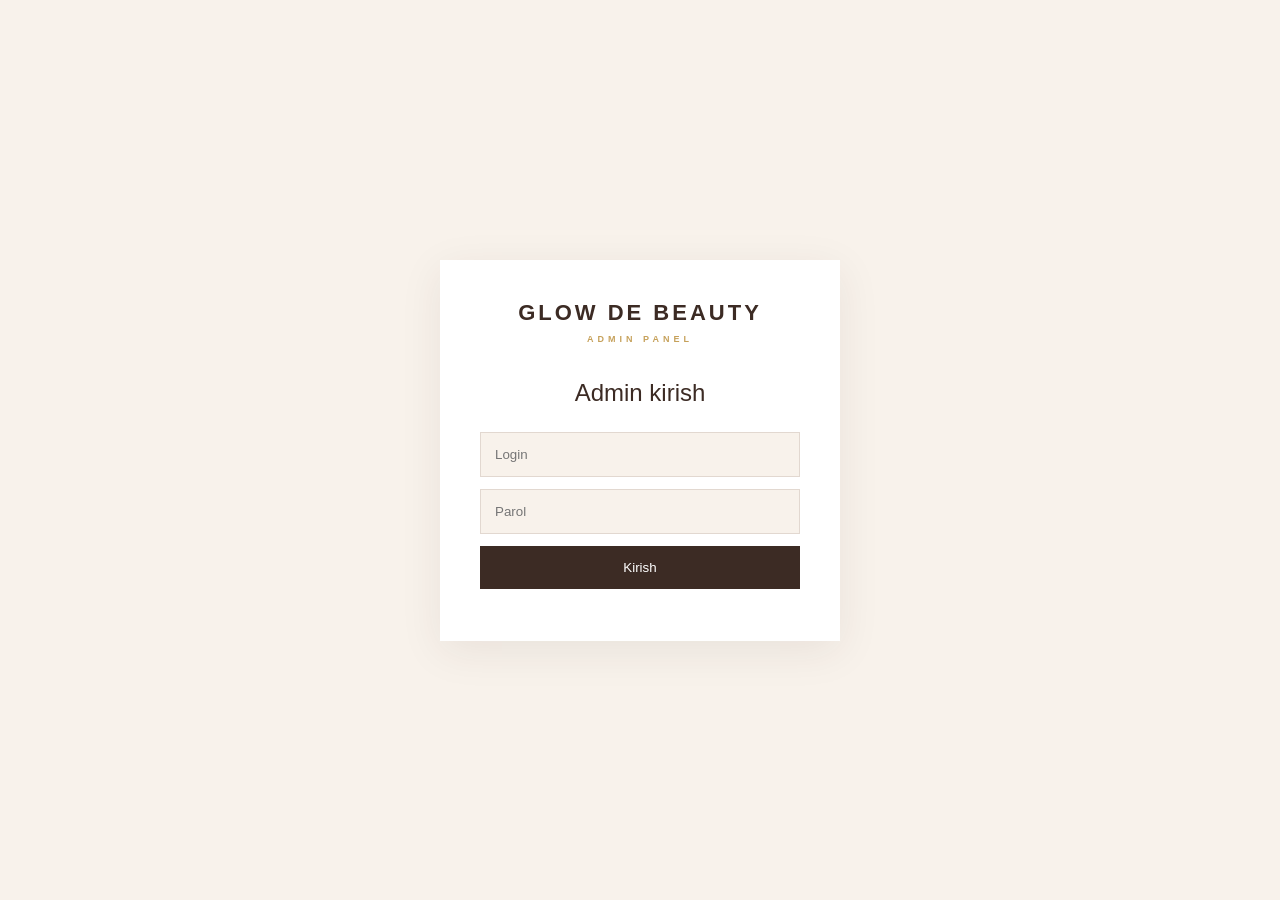
<file: admin.html>
<!DOCTYPE html>
<html lang="uz">
<head>
    <meta charset="UTF-8">
    <meta name="viewport" content="width=device-width, initial-scale=1.0">

    <title>Glow de Beauty — Admin</title>

    <link rel="stylesheet" href="admin.css">
</head>

<body>

    <!-- LOGIN -->

    <div class="login-screen" id="loginScreen">

        <div class="login-box">

            <div class="admin-logo">
                GLOW DE BEAUTY
                <span>ADMIN PANEL</span>
            </div>

            <h2>Admin kirish</h2>

            <input
                type="text"
                id="adminUsername"
                placeholder="Login"
            >

            <input
                type="password"
                id="adminPassword"
                placeholder="Parol"
            >

            <button id="loginBtn">
                Kirish
            </button>

            <p id="loginError"></p>

        </div>

    </div>


    <!-- ADMIN PANEL -->

    <div class="admin-layout" id="adminPanel">

        <!-- SIDEBAR -->

        <aside class="sidebar">

            <div class="sidebar-logo">
                GLOW DE BEAUTY
                <small>ADMIN</small>
            </div>

            <nav>

                <button class="admin-nav active"
                        data-page="dashboard">
                    Dashboard
                </button>

                <button class="admin-nav"
                        data-page="products">
                    Mahsulotlar
                </button>

                <button class="admin-nav"
                        data-page="orders">
                    Buyurtmalar
                </button>

                <button class="admin-nav"
                        data-page="customers">
                    Mijozlar
                </button>

                <button class="admin-nav"
                        data-page="settings">
                    Sozlamalar
                </button>

            </nav>

            <button id="logoutBtn" class="logout-btn">
                Chiqish
            </button>

        </aside>


        <!-- MAIN -->

        <main class="admin-main">

            <header class="admin-header">

                <div>
                    <span>GLOW DE BEAUTY</span>
                    <h1 id="pageTitle">
                        Dashboard
                    </h1>
                </div>

                <div class="admin-status">
                    Admin
                </div>

            </header>


            <!-- DASHBOARD -->

            <section
                class="admin-page active"
                id="dashboard"
            >

                <div class="stats-grid">

                    <div class="stat-card">
                        <span>Mahsulotlar</span>
                        <strong id="productCount">
                            0
                        </strong>
                    </div>

                    <div class="stat-card">
                        <span>Buyurtmalar</span>
                        <strong id="orderCount">
                            0
                        </strong>
                    </div>

                    <div class="stat-card">
                        <span>Mijozlar</span>
                        <strong id="customerCount">
                            0
                        </strong>
                    </div>

                    <div class="stat-card">
                        <span>Sotuv</span>
                        <strong id="salesTotal">
                            0 so‘m
                        </strong>
                    </div>

                </div>


                <div class="dashboard-card">

                    <div class="card-heading">
                        <h2>So‘nggi buyurtmalar</h2>

                        <button
                            data-page="orders"
                            class="open-page"
                        >
                            Barchasi
                        </button>
                    </div>

                    <div id="recentOrders">
                        <p class="empty">
                            Hozircha buyurtmalar yo‘q.
                        </p>
                    </div>

                </div>

            </section>


            <!-- PRODUCTS -->

            <section
                class="admin-page"
                id="products"
            >

                <div class="page-heading">

                    <div>
                        <span>CATALOG</span>
                        <h2>Mahsulotlar</h2>
                    </div>

                    <button
                        id="addProductBtn"
                        class="primary-btn"
                    >
                        + Mahsulot qo‘shish
                    </button>

                </div>


                <div
                    class="products-admin-grid"
                    id="adminProducts"
                >

                    <p class="empty">
                        Hozircha mahsulotlar yo‘q.
                    </p>

                </div>

            </section>


            <!-- ORDERS -->

            <section
                class="admin-page"
                id="orders"
            >

                <div class="page-heading">

                    <div>
                        <span>ORDERS</span>
                        <h2>Buyurtmalar</h2>
                    </div>

                </div>

                <div id="adminOrders">

                    <p class="empty">
                        Hozircha buyurtmalar yo‘q.
                    </p>

                </div>

            </section>


            <!-- CUSTOMERS -->

            <section
                class="admin-page"
                id="customers"
            >

                <div class="page-heading">

                    <div>
                        <span>CUSTOMERS</span>
                        <h2>Mijozlar</h2>
                    </div>

                </div>

                <div id="adminCustomers">

                    <p class="empty">
                        Hozircha mijozlar yo‘q.
                    </p>

                </div>

            </section>


            <!-- SETTINGS -->

            <section
                class="admin-page"
                id="settings"
            >

                <div class="page-heading">

                    <div>
                        <span>SETTINGS</span>
                        <h2>Sozlamalar</h2>
                    </div>

                </div>


                <div class="settings-card">

                    <h3>Yetkazib berish</h3>

                    <div class="setting-row">

                        <label>
                            FAST
                            <input
                                type="number"
                                id="fastPrice"
                                value="11500"
                            >
                        </label>

                        <span>so‘m / 100 g</span>

                    </div>


                    <div class="setting-row">

                        <label>
                            SLOW
                            <input
                                type="number"
                                id="slowPrice"
                                value="7700"
                            >
                        </label>

                        <span>so‘m / 100 g</span>

                    </div>


                    <button
                        id="saveSettings"
                        class="primary-btn"
                    >
                        Saqlash
                    </button>

                </div>

            </section>

        </main>

    </div>


    <!-- ADD PRODUCT MODAL -->

    <div
        class="product-modal"
        id="productModal"
    >

        <div class="product-modal-box">

            <div class="modal-heading">

                <h2>Mahsulot qo‘shish</h2>

                <button id="closeProductModal">
                    ×
                </button>

            </div>


            <form id="productForm">

                <label>
                    Mahsulot nomi
                    <input
                        type="text"
                        id="productName"
                        required
                    >
                </label>


                <label>
                    Kategoriya

                    <select id="productCategory" required>

                        <option value="">
                            Tanlang
                        </option>

                        <option value="clothes">
                            Kiyimlar
                        </option>

                        <option value="makeup">
                            Make Up
                        </option>

                        <option value="accessories">
                            Aksessuarlar
                        </option>

                    </select>

                </label>


                <label>
                    Narxi
                    <input
                        type="number"
                        id="productPrice"
                        required
                    >
                </label>


                <label>
                    Chegirmadagi narx
                    <input
                        type="number"
                        id="productDiscountPrice"
                    >
                </label>


                <label>
                    Og‘irligi (gramm)
                    <input
                        type="number"
                        id="productWeight"
                        value="100"
                        required
                    >
                </label>


                <label>
                    Qoldiq (stock)
                    <input
                        type="number"
                        id="productStock"
                        value="1"
                        required
                    >
                </label>


                <label>
                    Rasm URL
                    <input
                        type="url"
                        id="productImage"
                        placeholder="https://..."
                        required
                    >
                </label>


                <label>
                    Ranglar
                    <input
                        type="text"
                        id="productColors"
                        placeholder="Qora, Oq, Bej"
                    >
                </label>


                <label>
                    O‘lchamlar
                    <input
                        type="text"
                        id="productSizes"
                        placeholder="S, M, L"
                    >
                </label>


                <label class="check-row">

                    <input
                        type="checkbox"
                        id="productNew"
                    >

                    Yangi mahsulot

                </label>


                <label class="check-row">

                    <input
                        type="checkbox"
                        id="productPopular"
                    >

                    Mashhur mahsulot

                </label>


                <button
                    type="submit"
                    class="primary-btn full"
                >
                    Mahsulotni saqlash
                </button>

            </form>

        </div>

    </div>


    <script src="admin.js"></script>

</body>
</html>
<script src="admin.js"></script>
</file>
<file: admin.css>
* {
    margin: 0;
    padding: 0;
    box-sizing: border-box;
}

:root {
    --caramel: #b8794f;
    --light-caramel: #d9ad8d;
    --cream: #f8f2eb;
    --gold: #c6a15b;
    --brown: #3c2b24;
    --green: #4f8a63;
    --white: #ffffff;
    --border: #e2d8d0;
}

body {
    font-family: Arial, Helvetica, sans-serif;
    background: var(--cream);
    color: var(--brown);
}

/* LOGIN */

.login-screen {
    min-height: 100vh;
    display: flex;
    align-items: center;
    justify-content: center;
    padding: 20px;
    background: var(--cream);
}

.login-box {
    width: min(400px, 100%);
    background: white;
    padding: 40px;
    box-shadow: 0 10px 40px rgba(60, 43, 36, 0.08);
}

.admin-logo {
    text-align: center;
    font-size: 22px;
    letter-spacing: 3px;
    font-weight: 700;
    color: var(--brown);
    margin-bottom: 35px;
}

.admin-logo span {
    display: block;
    margin-top: 8px;
    font-size: 9px;
    letter-spacing: 4px;
    color: var(--gold);
}

.login-box h2 {
    text-align: center;
    font-weight: 500;
    margin-bottom: 25px;
}

.login-box input {
    width: 100%;
    padding: 14px;
    margin-bottom: 12px;
    border: 1px solid var(--border);
    outline: none;
    background: var(--cream);
}

.login-box input:focus {
    border-color: var(--gold);
}

#loginBtn {
    width: 100%;
    padding: 14px;
    border: none;
    background: var(--brown);
    color: white;
    cursor: pointer;
}

#loginBtn:hover {
    background: var(--caramel);
}

#loginError {
    color: #b54a4a;
    text-align: center;
    font-size: 12px;
    margin-top: 12px;
}


/* ADMIN LAYOUT */

.admin-layout {
    display: none;
    min-height: 100vh;
}

.admin-layout.active {
    display: flex;
}


/* SIDEBAR */

.sidebar {
    width: 240px;
    min-height: 100vh;
    background: var(--brown);
    color: white;
    padding: 30px 18px;
    display: flex;
    flex-direction: column;
    position: fixed;
    left: 0;
    top: 0;
    bottom: 0;
}

.sidebar-logo {
    text-align: center;
    font-size: 18px;
    letter-spacing: 3px;
    font-weight: 700;
    margin-bottom: 40px;
}

.sidebar-logo small {
    display: block;
    margin-top: 7px;
    color: var(--gold);
    font-size: 9px;
    letter-spacing: 3px;
}

.sidebar nav {
    display: flex;
    flex-direction: column;
    gap: 5px;
}

.admin-nav {
    width: 100%;
    padding: 13px 15px;
    text-align: left;
    border: none;
    background: transparent;
    color: #ddd;
    cursor: pointer;
    font-size: 13px;
}

.admin-nav:hover,
.admin-nav.active {
    background: rgba(255,255,255,0.1);
    color: white;
}

.logout-btn {
    margin-top: auto;
    padding: 12px;
    border: 1px solid rgba(255,255,255,0.2);
    background: transparent;
    color: white;
    cursor: pointer;
}


/* MAIN */

.admin-main {
    width: calc(100% - 240px);
    margin-left: 240px;
    padding: 35px;
}

.admin-header {
    display: flex;
    align-items: center;
    justify-content: space-between;
    margin-bottom: 35px;
}

.admin-header > div:first-child span {
    color: var(--gold);
    font-size: 10px;
    letter-spacing: 3px;
}

.admin-header h1 {
    margin-top: 7px;
    font-size: 30px;
    font-weight: 500;
}

.admin-status {
    padding: 8px 14px;
    border: 1px solid var(--border);
    background: white;
    font-size: 12px;
}


/* PAGES */

.admin-page {
    display: none;
}

.admin-page.active {
    display: block;
}


/* DASHBOARD */

.stats-grid {
    display: grid;
    grid-template-columns: repeat(4, 1fr);
    gap: 18px;
    margin-bottom: 25px;
}

.stat-card {
    background: white;
    padding: 25px;
    border: 1px solid var(--border);
}

.stat-card span {
    display: block;
    color: #777;
    font-size: 12px;
    margin-bottom: 12px;
}

.stat-card strong {
    color: var(--green);
    font-size: 26px;
    font-weight: 600;
}

.dashboard-card {
    background: white;
    border: 1px solid var(--border);
    padding: 25px;
}

.card-heading {
    display: flex;
    align-items: center;
    justify-content: space-between;
    margin-bottom: 20px;
}

.card-heading h2 {
    font-size: 18px;
    font-weight: 500;
}

.card-heading button {
    border: none;
    background: transparent;
    color: var(--caramel);
    cursor: pointer;
}


/* PAGE HEADING */

.page-heading {
    display: flex;
    justify-content: space-between;
    align-items: end;
    margin-bottom: 25px;
}

.page-heading span {
    color: var(--gold);
    font-size: 10px;
    letter-spacing: 3px;
}

.page-heading h2 {
    margin-top: 7px;
    font-size: 28px;
    font-weight: 500;
}


/* BUTTON */

.primary-btn {
    border: none;
    background: var(--brown);
    color: white;
    padding: 13px 20px;
    cursor: pointer;
}

.primary-btn:hover {
    background: var(--caramel);
}

.primary-btn.full {
    width: 100%;
    margin-top: 10px;
}


/* PRODUCTS */

.products-admin-grid {
    display: grid;
    grid-template-columns: repeat(4, 1fr);
    gap: 18px;
}

.admin-product {
    background: white;
    border: 1px solid var(--border);
    overflow: hidden;
}

.admin-product img {
    width: 100%;
    aspect-ratio: 1;
    object-fit: cover;
}

.admin-product-info {
    padding: 15px;
}

.admin-product-info h3 {
    font-size: 14px;
    margin-bottom: 8px;
}

.admin-product-info p {
    font-size: 12px;
    color: #777;
    margin-bottom: 5px;
}

.admin-product-price {
    color: var(--green) !important;
    font-weight: 700;
}

.product-actions {
    display: flex;
    gap: 7px;
    margin-top: 12px;
}

.product-actions button {
    flex: 1;
    padding: 9px;
    border: 1px solid var(--border);
    background: white;
    cursor: pointer;
    font-size: 11px;
}

.product-actions button:hover {
    background: var(--cream);
}


/* ORDERS */

.order-card {
    background: white;
    border: 1px solid var(--border);
    padding: 20px;
    margin-bottom: 12px;
}

.order-top {
    display: flex;
    justify-content: space-between;
    align-items: center;
    margin-bottom: 15px;
}

.order-id {
    font-weight: 700;
}

.order-status {
    color: var(--green);
    font-size: 12px;
}

.order-info {
    display: grid;
    grid-template-columns: repeat(3, 1fr);
    gap: 12px;
    font-size: 12px;
}

.order-info span {
    display: block;
    color: #888;
    margin-bottom: 4px;
}

.order-total {
    margin-top: 15px;
    padding-top: 15px;
    border-top: 1px solid var(--border);
    color: var(--green);
    font-weight: 700;
}


/* CUSTOMERS */

.customer-card {
    background: white;
    border: 1px solid var(--border);
    padding: 20px;
    margin-bottom: 12px;
}

.customer-card h3 {
    margin-bottom: 12px;
    font-size: 16px;
}

.customer-info {
    display: grid;
    grid-template-columns: repeat(3, 1fr);
    gap: 12px;
    font-size: 12px;
}

.customer-info span {
    display: block;
    color: #888;
    margin-bottom: 4px;
}


/* SETTINGS */

.settings-card {
    background: white;
    border: 1px solid var(--border);
    padding: 25px;
    max-width: 600px;
}

.settings-card h3 {
    margin-bottom: 25px;
    font-weight: 500;
}

.setting-row {
    display: flex;
    align-items: end;
    gap: 12px;
    margin-bottom: 18px;
}

.setting-row label {
    flex: 1;
    font-size: 12px;
}

.setting-row input {
    width: 100%;
    display: block;
    margin-top: 7px;
    padding: 12px;
    border: 1px solid var(--border);
    outline: none;
}

.setting-row > span {
    padding-bottom: 12px;
    font-size: 12px;
    color: #777;
}


/* MODAL */

.product-modal {
    position: fixed;
    inset: 0;
    background: rgba(30, 20, 15, 0.65);
    display: none;
    align-items: center;
    justify-content: center;
    padding: 20px;
    z-index: 500;
}

.product-modal.active {
    display: flex;
}

.product-modal-box {
    width: min(600px, 100%);
    max-height: 92vh;
    overflow-y: auto;
    background: var(--cream);
    padding: 30px;
}

.modal-heading {
    display: flex;
    justify-content: space-between;
    align-items: center;
    margin-bottom: 25px;
}

.modal-heading h2 {
    font-size: 24px;
    font-weight: 500;
}

.modal-heading button {
    border: none;
    background: transparent;
    font-size: 30px;
    cursor: pointer;
}

#productForm {
    display: flex;
    flex-direction: column;
    gap: 15px;
}

#productForm label:not(.check-row) {
    display: flex;
    flex-direction: column;
    gap: 7px;
    font-size: 12px;
    font-weight: 600;
}

#productForm input,
#productForm select {
    padding: 12px;
    border: 1px solid var(--border);
    background: white;
    outline: none;
    font-family: inherit;
}

#productForm input:focus,
#productForm select:focus {
    border-color: var(--gold);
}

.check-row {
    display: flex !important;
    flex-direction: row !important;
    align-items: center;
    gap: 8px;
    font-size: 12px;
    font-weight: 400 !important;
}

.check-row input {
    width: auto !important;
}


/* EMPTY */

.empty {
    padding: 35px;
    text-align: center;
    color: #888;
    font-size: 13px;
}


/* MOBILE */

@media (max-width: 900px) {

    .sidebar {
        width: 200px;
    }

    .admin-main {
        width: calc(100% - 200px);
        margin-left: 200px;
        padding: 25px;
    }

    .stats-grid {
        grid-template-columns: repeat(2, 1fr);
    }

    .products-admin-grid {
        grid-template-columns: repeat(2, 1fr);
    }
}


@media (max-width: 650px) {

    .admin-layout {
        display: block;
    }

    .sidebar {
        position: static;
        width: 100%;
        min-height: auto;
        padding: 18px;
    }

    .sidebar-logo {
        margin-bottom: 18px;
    }

    .sidebar nav {
        display: grid;
        grid-template-columns: repeat(2, 1fr);
    }

    .logout-btn {
        margin-top: 15px;
    }

    .admin-main {
        width: 100%;
        margin-left: 0;
        padding: 18px;
    }

    .admin-header {
        margin-bottom: 25px;
    }

    .admin-header h1 {
        font-size: 24px;
    }

    .stats-grid {
        grid-template-columns: 1fr 1fr;
        gap: 10px;
    }

    .stat-card {
        padding: 18px;
    }

    .stat-card strong {
        font-size: 21px;
    }

    .page-heading {
        align-items: flex-start;
        gap: 15px;
        flex-direction: column;
    }

    .products-admin-grid {
        grid-template-columns: 1fr 1fr;
        gap: 10px;
    }

    .order-info,
    .customer-info {
        grid-template-columns: 1fr;
    }

    .product-modal-box {
        padding: 20px;
    }
}
</file>
